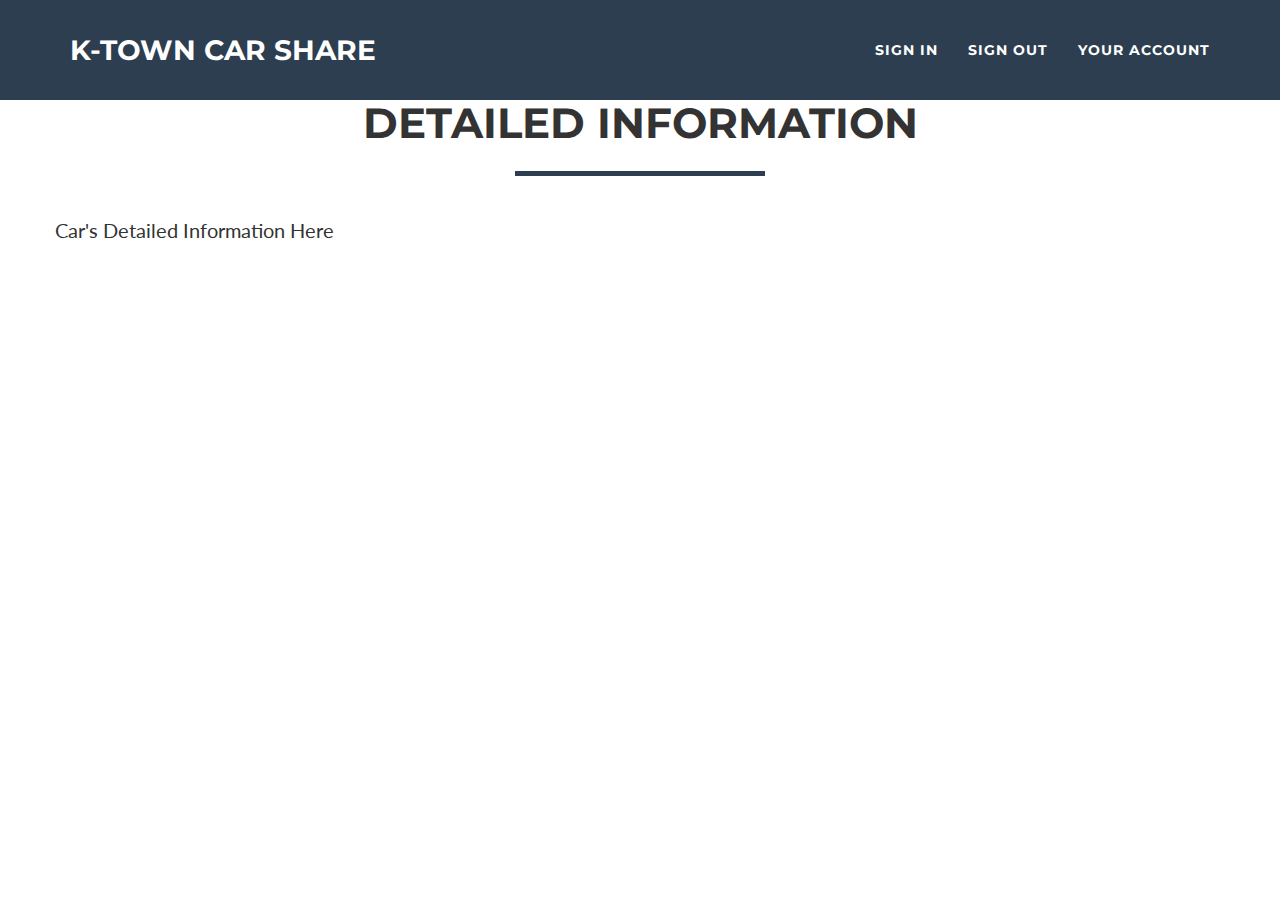
<file: detail.html>
<!DOCTYPE html>
<html lang="en">

<head>

    <meta charset="utf-8">
    <meta http-equiv="X-UA-Compatible" content="IE=edge">
    <meta name="viewport" content="width=device-width, initial-scale=1">
    <meta name="description" content="">
    <meta name="author" content="">

    <title>K-Town Car Share</title>

    <!-- Bootstrap Core CSS -->
    <link href="vendor/bootstrap/css/bootstrap.min.css" rel="stylesheet">

    <!-- Theme CSS -->
    <link href="css/freelancer.css" rel="stylesheet">

    <!-- Custom Fonts -->
    <link href="vendor/font-awesome/css/font-awesome.min.css" rel="stylesheet" type="text/css">
    <link href="https://fonts.googleapis.com/css?family=Montserrat:400,700" rel="stylesheet" type="text/css">
    <link href="https://fonts.googleapis.com/css?family=Lato:400,700,400italic,700italic" rel="stylesheet" type="text/css">

    <!-- HTML5 Shim and Respond.js IE8 support of HTML5 elements and media queries -->
    <!-- WARNING: Respond.js doesn't work if you view the page via file:// -->
    <!--[if lt IE 9]>
        <script src="https://oss.maxcdn.com/libs/html5shiv/3.7.0/html5shiv.js"></script>
        <script src="https://oss.maxcdn.com/libs/respond.js/1.4.2/respond.min.js"></script>
    <![endif]-->

</head>

<body id="page-top" class="index">
<div id="skipnav"><a href="#maincontent">Skip to main content</a></div>

    <!-- Navigation -->
    <nav id="mainNav" class="navbar navbar-default navbar-fixed-top navbar-custom">
        <div class="container">
            <!-- Brand and toggle get grouped for better mobile display -->
            <div class="navbar-header page-scroll">
                <button type="button" class="navbar-toggle" data-toggle="collapse" data-target="#bs-example-navbar-collapse-1">
                    <span class="sr-only">Toggle navigation</span> Menu <i class="fa fa-bars"></i>
                </button>
                <a class="navbar-brand" href="#page-top">K-Town Car Share</a>
            </div>

            <!-- Collect the nav links, forms, and other content for toggling -->
            <div class="collapse navbar-collapse" id="bs-example-navbar-collapse-1">
                <ul class="nav navbar-nav navbar-right">
                    <li class="hidden">
                        <a href="#page-top"></a>
                    </li>
                    <li class="page-scroll">
                        <a href="join.html">Sign In</a> <!--should link to other pages-->
                    </li>
                    <li class="page-scroll">
                        <a href="login.html">Sign Out</a>
                    </li>
                    <li class="page-scroll">
                        <a href="#contact">Your Account</a>
                    </li>
                </ul>
            </div>
            <!-- /.navbar-collapse -->
        </div>
        <!-- /.container-fluid -->
    </nav>
	
	<section id="portfolio">
        <div class="container">
            <div class="row">
                <div class="col-lg-12 text-center">
                    <h2>Detailed Information</h2>
                    <hr class="star-primary">
                </div>
            </div>
            <div class="row" src="<?php echo $name ?>">  
				<p></p>
				<p>Car's Detailed Information Here</p>
				
			</div>
        </div>
    </section>
	
</body>
</html>
</file>
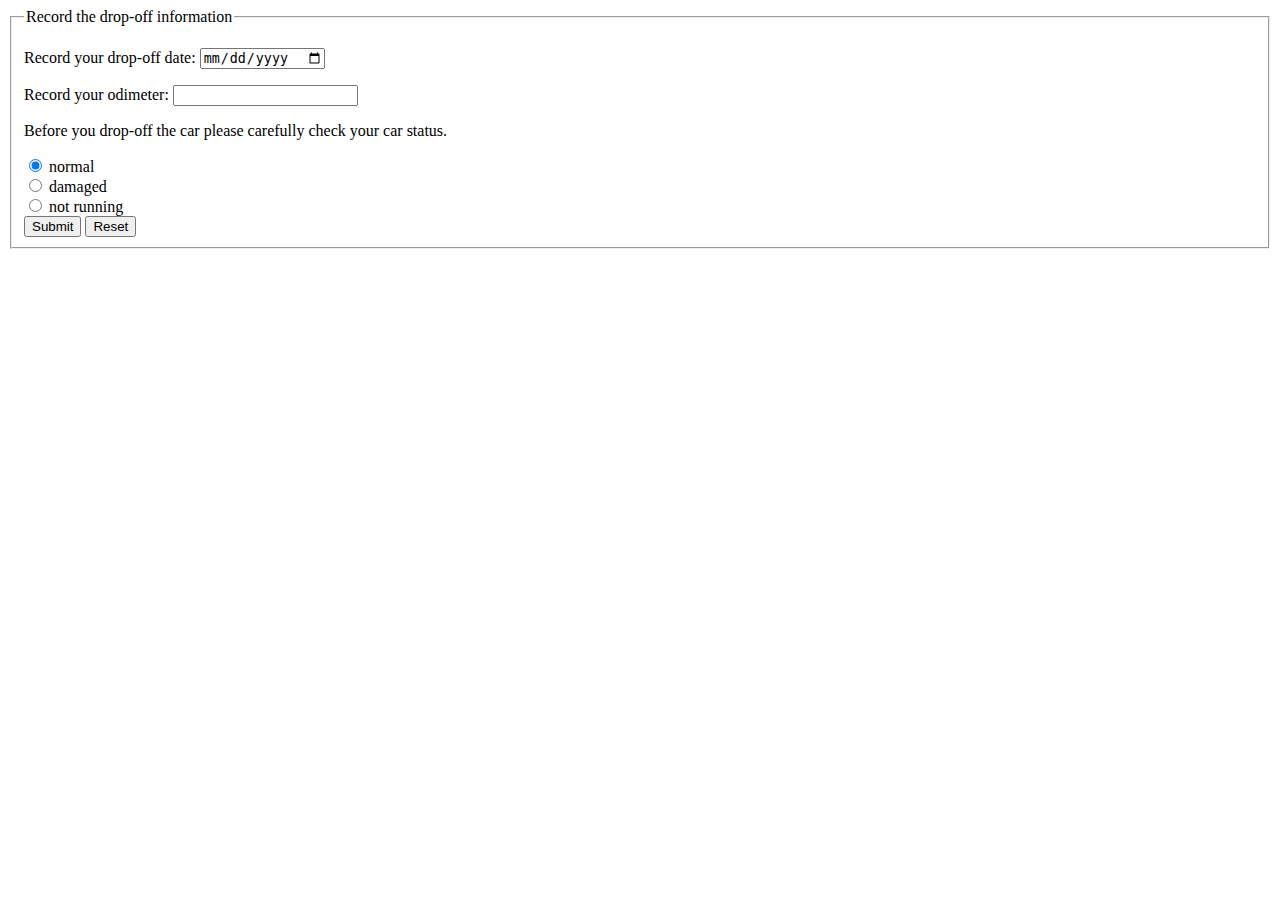
<file: DropOffPage.html>
<!DOCTYPE html>
<html>
<head>
  <title>Pick-up Your Car</title>
</head>

<body>
 

    
    <form name = "Dropoff" action = "dropoff.php" method="POST" enctype="multipart/form-data">
    <fieldset>
    

    <legend>Record the drop-off information</legend>
    <P> Record your drop-off date: <input type="date" name="pickupdate"> </P>
    <p> Record your odimeter: <input type="text" name = "odimeter" > </P>
    <p> Before you drop-off the car please carefully check your car status. </P> 
    <input type="radio" name="carstatus" value="normal" checked > normal<br>
    <input type="radio" name="carstatus" value="damaged"> damaged<br>
    <input type="radio" name="carstatus" value="not running"> not running <br>
   
   <!--
   <select name="car status" >
        <option value="normal" selected>normal</option>
        <option value="damaged">damaged</option>
        <option value="not running">not running</option>       
    </select>
    -->
    <input type="submit" value="Submit">
    <input type="Reset">
          
        
    </fieldset>
    
</body>
</file>
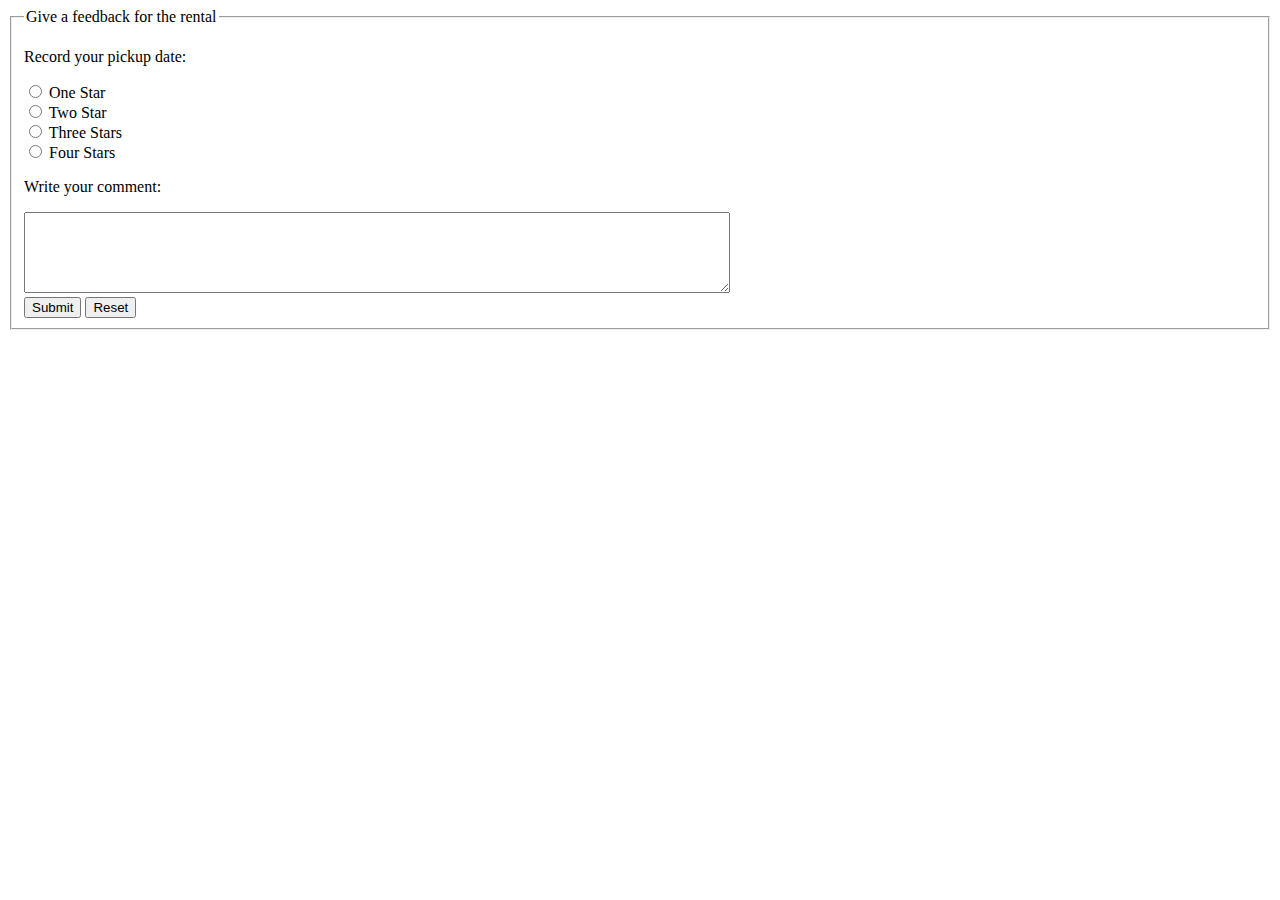
<file: FeedbackPage.html>
<!DOCTYPE html>
<html>
<head>
  <title>Give Feedback</title>
</head>

<body>

    <form name = "givefeedback" action = "givefeedpack.php" method="POST" enctype="multipart/form-data">
    <fieldset>
    

    <legend>Give a feedback for the rental</legend>
    <P> Record your pickup date:  </P>
    <input type="radio" name="rating" value="onestar" > One Star<br>
    <input type="radio" name="rating" value="twosrar"> Two Star<br>
    <input type="radio" name="rating" value="threestar"> Three Stars <br>
    <input type="radio" name="rating" value="fourstar" > Four Stars<br>
    <p> Write your comment: </P>
    <textarea name="comment" style="width: 700px" rows="5"></textarea> <br>
    
    <input type="submit" value="Submit">
    <input type="Reset">
          
        
    </fieldset>
</file>
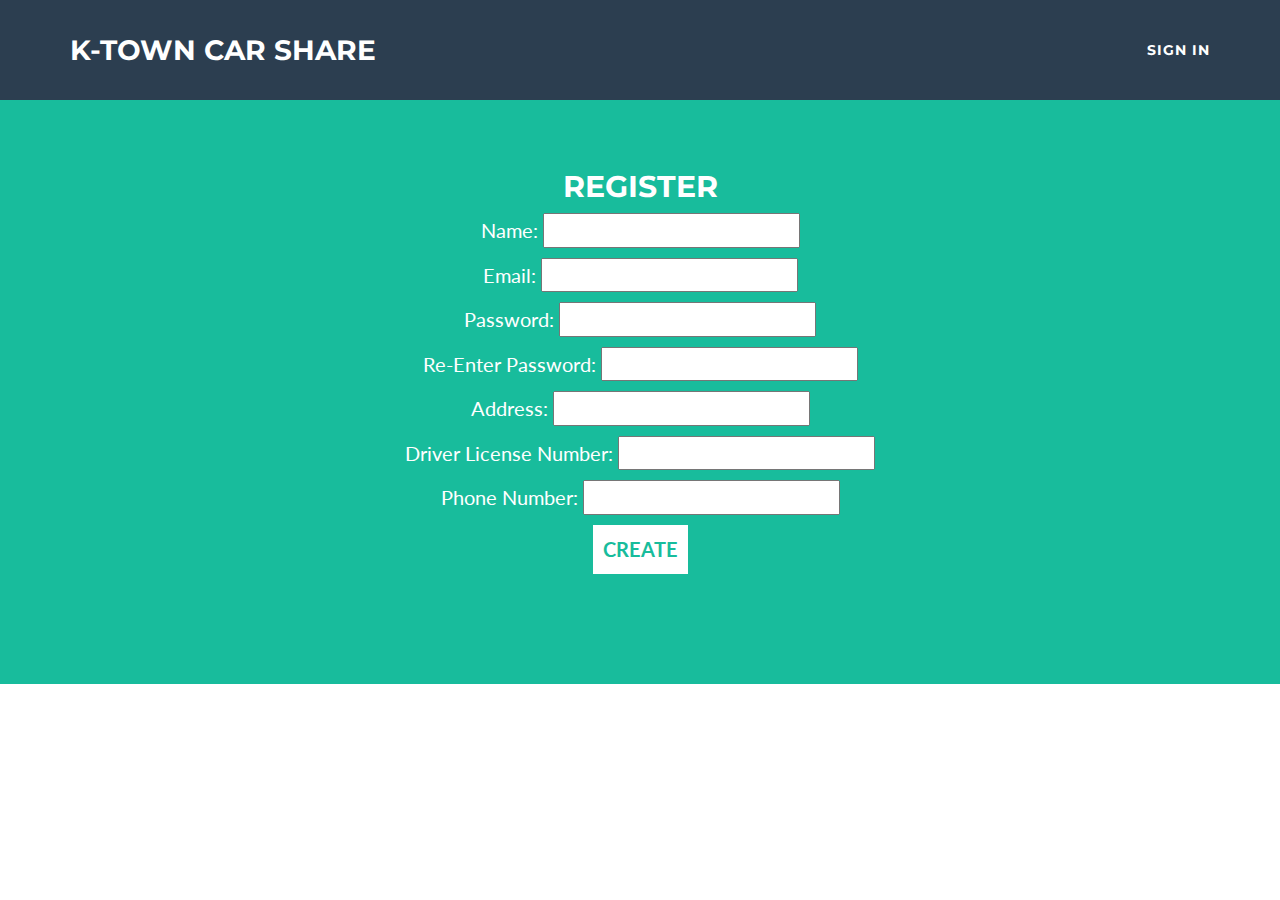
<file: join.html>
<!DOCTYPE html>
<html lang="en">

<head>

    <meta charset="utf-8">
    <meta http-equiv="X-UA-Compatible" content="IE=edge">
    <meta name="viewport" content="width=device-width, initial-scale=1">
    <meta name="description" content="">
    <meta name="author" content="">

    <title>K-Town Car Share</title>

    <!-- Bootstrap Core CSS -->
    <link href="vendor/bootstrap/css/bootstrap.min.css" rel="stylesheet">

    <!-- Theme CSS -->
    <link href="css/freelancer.css" rel="stylesheet">

    <!-- Custom Fonts -->
    <link href="vendor/font-awesome/css/font-awesome.min.css" rel="stylesheet" type="text/css">
    <link href="https://fonts.googleapis.com/css?family=Montserrat:400,700" rel="stylesheet" type="text/css">
    <link href="https://fonts.googleapis.com/css?family=Lato:400,700,400italic,700italic" rel="stylesheet" type="text/css">

    <!-- HTML5 Shim and Respond.js IE8 support of HTML5 elements and media queries -->
    <!-- WARNING: Respond.js doesn't work if you view the page via file:// -->
    <!--[if lt IE 9]>
        <script src="https://oss.maxcdn.com/libs/html5shiv/3.7.0/html5shiv.js"></script>
        <script src="https://oss.maxcdn.com/libs/respond.js/1.4.2/respond.min.js"></script>
    <![endif]-->

</head>


<body id="page-top" class="index">
<div id="skipnav"><a href="#maincontent">Skip to main content</a></div>

    <!-- Navigation -->
    <nav id="mainNav" class="navbar navbar-default navbar-fixed-top navbar-custom">
        <div class="container">
            <!-- Brand and toggle get grouped for better mobile display -->
            <div class="navbar-header page-scroll">
                <button type="button" class="navbar-toggle" data-toggle="collapse" data-target="#bs-example-navbar-collapse-1">
                    <span class="sr-only">Toggle navigation</span> Menu <i class="fa fa-bars"></i>
                </button>
                <a class="navbar-brand" href="Main.html">K-Town Car Share</a>
            </div>

            <!-- Collect the nav links, forms, and other content for toggling -->
            <div class="collapse navbar-collapse" id="bs-example-navbar-collapse-1">
                <ul class="nav navbar-nav navbar-right">
                    <li class="hidden">
                        <a href="#page-top"></a>
                    </li>
                   <!--  <li class="page-scroll">
                        <a href="join.html">Join Now</a> 
                    </li> -->
                    <li class="page-scroll">
                        <a href="login.html">Sign in</a>
                    </li>
                </ul>
            </div>
            <!-- /.navbar-collapse -->
        </div>
        <!-- /.container-fluid -->
    </nav>

    <!-- Header -->
    <header>
        <div class="container" id="maincontent" tabindex="-1">
			<div class = "data">
				<form name = "Join" action = "submit.php" method = "POST" enctype = "multipart/form-data">
				<form>
					<h2>Register</h2>
					<table border = "0" style = "">
					<!--<tr><p>User Name: <input type = "text" name = "username" style = "color:black"></p>-->
                    <tr><p>Name: <input type = "text" name = "name" style = "color:black"></p>
					<tr><p>Email: <input type = "email" name = "loginemail" style = "color:black"></p>
					<tr><p>Password: <input type = "password" name = "password1" style = "color:black"></p>
                    <tr><p>Re-Enter Password: <input type = "password" name = "password2" style = "color:black"></p>
					<tr><p>Address: <input type = "text" name = "address" style = "color:black"></p>
					<tr><p>Driver License Number: <input type = "text" name = "license" style = "color:black"></p>
					<tr><p>Phone Number: <input type = "text" name = "phone" style = "color:black"></p>
					<tr><p><input class = "button" type = "submit" name = "Create" value = "create"></p>
					</table> 
				</form>
			</div>
        </div>
    </header>
</div>
</body>
</html>
</file>
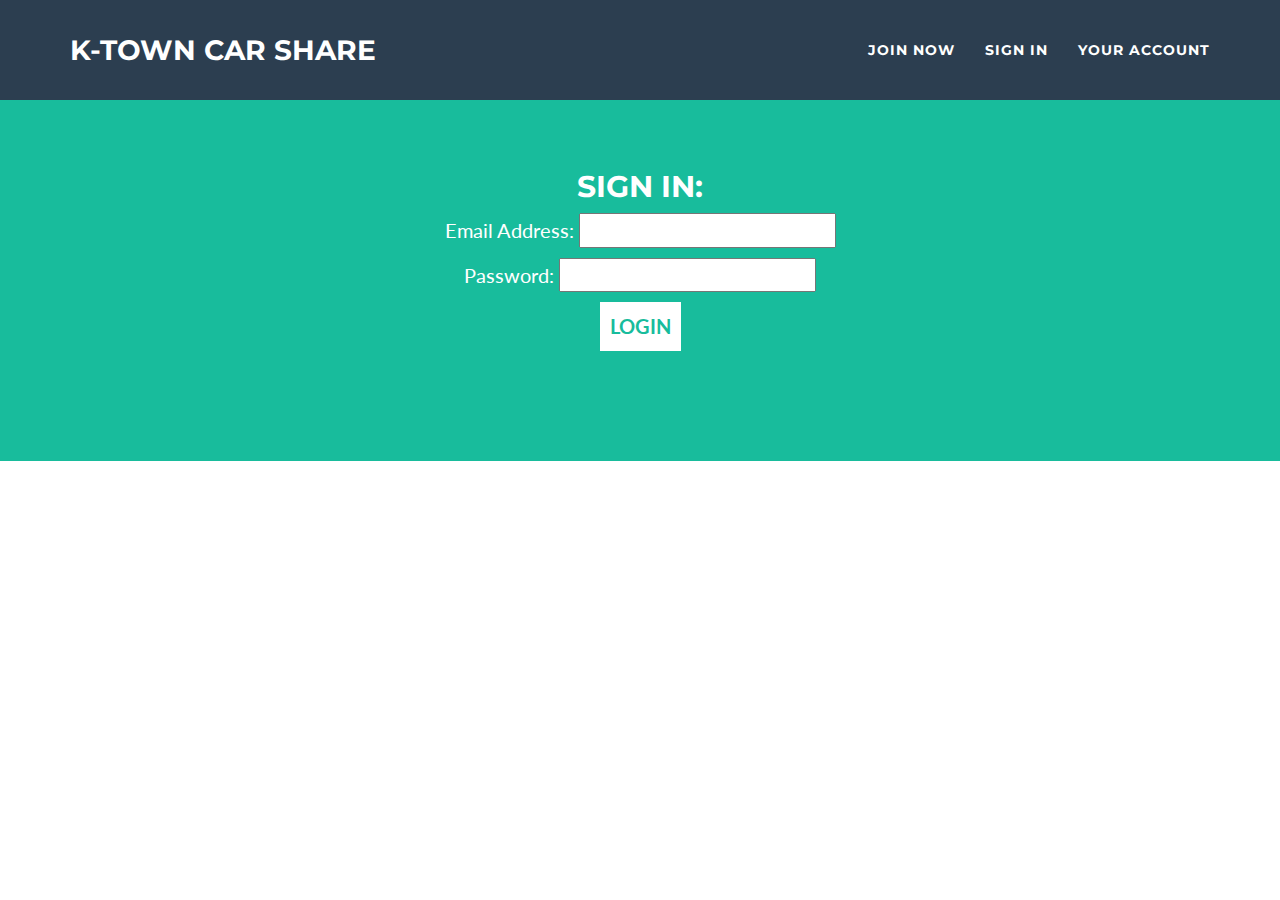
<file: login.html>
<!DOCTYPE html>
<html lang="en">

<head>

    <meta charset="utf-8">
    <meta http-equiv="X-UA-Compatible" content="IE=edge">
    <meta name="viewport" content="width=device-width, initial-scale=1">
    <meta name="description" content="">
    <meta name="author" content="">

    <title>K-Town Car Share</title>

    <!-- Bootstrap Core CSS -->
    <link href="vendor/bootstrap/css/bootstrap.min.css" rel="stylesheet">

    <!-- Theme CSS -->
    <link href="css/freelancer.css" rel="stylesheet">

    <!-- Custom Fonts -->
    <link href="vendor/font-awesome/css/font-awesome.min.css" rel="stylesheet" type="text/css">
    <link href="https://fonts.googleapis.com/css?family=Montserrat:400,700" rel="stylesheet" type="text/css">
    <link href="https://fonts.googleapis.com/css?family=Lato:400,700,400italic,700italic" rel="stylesheet" type="text/css">

    <!-- HTML5 Shim and Respond.js IE8 support of HTML5 elements and media queries -->
    <!-- WARNING: Respond.js doesn't work if you view the page via file:// -->
    <!--[if lt IE 9]>
        <script src="https://oss.maxcdn.com/libs/html5shiv/3.7.0/html5shiv.js"></script>
        <script src="https://oss.maxcdn.com/libs/respond.js/1.4.2/respond.min.js"></script>
    <![endif]-->

</head>


<body id="page-top" class="index">
<div id="skipnav"><a href="#maincontent">Skip to main content</a></div>

    <!-- Navigation -->
    <nav id="mainNav" class="navbar navbar-default navbar-fixed-top navbar-custom">
        <div class="container">
            <!-- Brand and toggle get grouped for better mobile display -->
            <div class="navbar-header page-scroll">
                <button type="button" class="navbar-toggle" data-toggle="collapse" data-target="#bs-example-navbar-collapse-1">
                    <span class="sr-only">Toggle navigation</span> Menu <i class="fa fa-bars"></i>
                </button>
                <a class="navbar-brand" href="index.html">K-Town Car Share</a>
            </div>

            <!-- Collect the nav links, forms, and other content for toggling -->
            <div class="collapse navbar-collapse" id="bs-example-navbar-collapse-1">
                <ul class="nav navbar-nav navbar-right">
                    <li class="hidden">
                        <a href="#page-top"></a>
                    </li>
                    <li class="page-scroll">
                        <a href="join.html">Join Now</a> <!--should link to other pages-->
                    </li>
                    <li class="page-scroll">
                        <a href="login.html">Sign in</a>
                    </li>
                    <li class="page-scroll">
                        <a href="#contact">Your Account</a>
                    </li>
                </ul>
            </div>
            <!-- /.navbar-collapse -->
        </div>
        <!-- /.container-fluid -->
    </nav>

    <!-- Header -->
    <header>
        <div class="container" id="maincontent" tabindex="-1">
			<div class = "data">
				<!--form form name = "Date" action = ".php" method = "POST" enctype = "multipart/form-data"-->
				<form>
					<h2>Sign in:</h2>
					<p>Email Address: <input type = "email" name = "loginemail" style = "color:black"></p>
					<p>Password: <input type = "text" name = "password" style = "color:black"></p>
					<p><input class = "button" type = "submit" name = "Login" value = "login"></p>
				</form>
			</div>
        </div>
    </header>
</div>
</body>
</html>
</file>
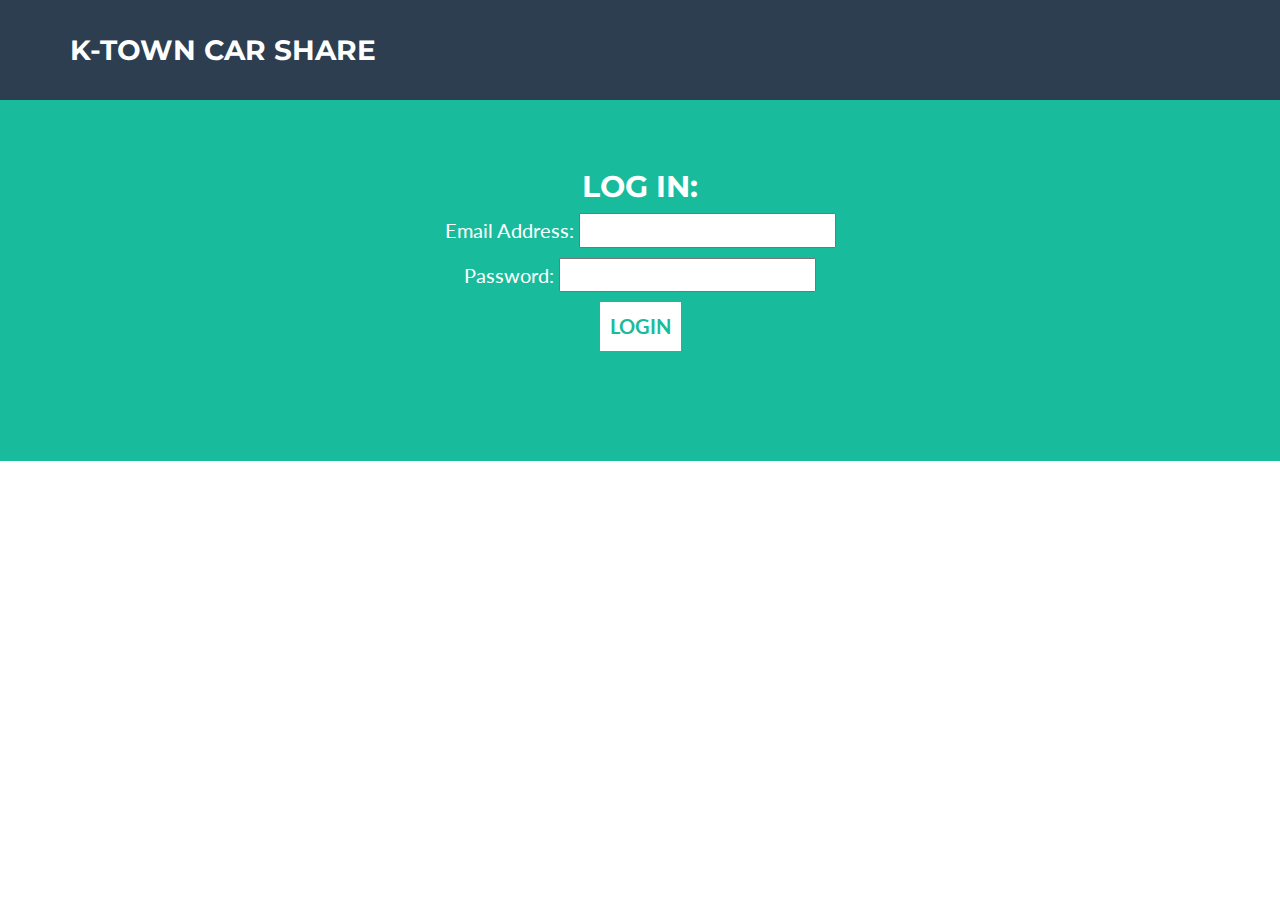
<file: MemberAcount.html>
<!DOCTYPE html>
<html lang="en">

<head>

    <meta charset="utf-8">
    <meta http-equiv="X-UA-Compatible" content="IE=edge">
    <meta name="viewport" content="width=device-width, initial-scale=1">
    <meta name="description" content="">
    <meta name="author" content="">

    <title>My Account</title>

    <!-- Bootstrap Core CSS -->
    <link href="vendor/bootstrap/css/bootstrap.min.css" rel="stylesheet">

    <!-- Theme CSS -->
    <link href="css/freelancer.css" rel="stylesheet">

    <!-- Custom Fonts -->
    <link href="vendor/font-awesome/css/font-awesome.min.css" rel="stylesheet" type="text/css">
    <link href="https://fonts.googleapis.com/css?family=Montserrat:400,700" rel="stylesheet" type="text/css">
    <link href="https://fonts.googleapis.com/css?family=Lato:400,700,400italic,700italic" rel="stylesheet" type="text/css">

    <!-- HTML5 Shim and Respond.js IE8 support of HTML5 elements and media queries -->
    <!-- WARNING: Respond.js doesn't work if you view the page via file:// -->
    <!--[if lt IE 9]>
        <script src="https://oss.maxcdn.com/libs/html5shiv/3.7.0/html5shiv.js"></script>
        <script src="https://oss.maxcdn.com/libs/respond.js/1.4.2/respond.min.js"></script>
    <![endif]-->

</head>


<body id="page-top" class="index">
<div id="skipnav"><a href="#maincontent">Skip to main content</a></div>

    <!-- Navigation -->
    <nav id="mainNav" class="navbar navbar-default navbar-fixed-top navbar-custom">
        <div class="container">
            <!-- Brand and toggle get grouped for better mobile display -->
            <div class="navbar-header page-scroll">
                <button type="button" class="navbar-toggle" data-toggle="collapse" data-target="#bs-example-navbar-collapse-1">
                    <span class="sr-only">Toggle navigation</span> Menu <i class="fa fa-bars"></i>
                </button>
                <a class="navbar-brand" href="UserMain.html">K-Town Car Share</a>
            </div>

            <!-- Collect the nav links, forms, and other content for toggling 
            <div class="collapse navbar-collapse" id="bs-example-navbar-collapse-1">
                <ul class="nav navbar-nav navbar-right">
                    <li class="hidden">
                        <a href="#page-top"></a>
                    </li>
                    <li class="page-scroll">
                        <a href="join.html">Join Now</a> <!--should link to other pages
                    </li>
                    <li class="page-scroll">
                        <a href="login.html">Sign in</a>
                    </li>
                    <li class="page-scroll">
                        <a href="#contact">Your Account</a>
                    </li>
                </ul>
            </div>
            <!-- /.navbar-collapse -->
        </div>
        <!-- /.container-fluid -->
    </nav>

    <!-- Header -->
    <header>
        <div class="container" id="maincontent" tabindex="-1">
			<div class = "data">
				<form form name = "Login" action = "logincheck.php" method = "POST" enctype = "multipart/form-data">
				<form>
					<h2>Log In:</h2>
					<p>Email Address: <input type = "email" name = "loginemail" style = "color:black"></p>
					<p>Password: <input type = "text" name = "password" style = "color:black"></p>
					<p><input class = "button" type = "submit" name = "Login" value = "login"></p>
				</form>
			</div>
        </div>
    </header>
</div>
</body>
</html>
</file>
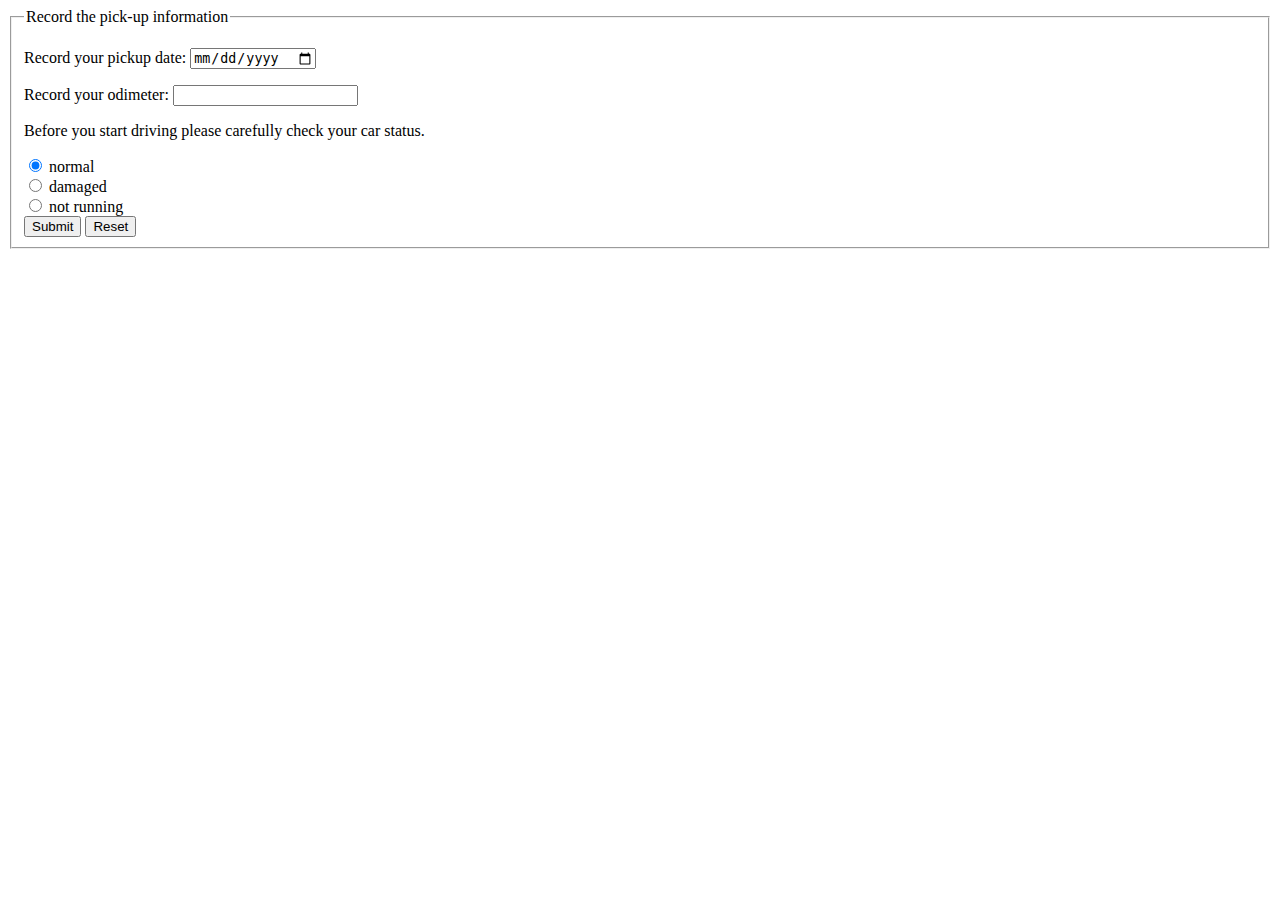
<file: PickUpPage.html>
<!DOCTYPE html>
<html>
<head>
  <title>Pick-up Your Car</title>
</head>

<body>
 

    
    <form name = "Pick-up" action = "pickup.php" method="POST" enctype="multipart/form-data">
    <fieldset>
    

    <legend>Record the pick-up information</legend>
    <P> Record your pickup date: <input type="date" name="pickupdate"> </P>
    <p> Record your odimeter: <input type="text" name = "odimeter" > </P>
    <p> Before you start driving please carefully check your car status. </P> 
    <input type="radio" name="carstatus" value="normal" checked > normal<br>
    <input type="radio" name="carstatus" value="damaged"> damaged<br>
    <input type="radio" name="carstatus" value="not running"> not running <br>
   
   <!--
   <select name="car status" >
        <option value="normal" selected>normal</option>
        <option value="damaged">damaged</option>
        <option value="not running">not running</option>       
    </select>
    -->
    <input type="submit" value="Submit">
    <input type="Reset">
          
        
    </fieldset>
    
</body>
</file>
<file: css/freelancer.css>
/*!
 * Start Bootstrap - Freelancer v3.3.7+1 (http://startbootstrap.com/template-overviews/freelancer)
 * Copyright 2013-2016 Start Bootstrap
 * Licensed under MIT (https://github.com/BlackrockDigital/startbootstrap/blob/gh-pages/LICENSE)
 */
body {
  font-family: 'Lato', 'Helvetica Neue', Helvetica, Arial, sans-serif;
  overflow-x: hidden;
}
p {
  font-size: 20px;
}
p.small {
  font-size: 16px;
}
a,
a:hover,
a:hover,
a:focus,
a:active,
a.active {
  color: #18BC9C;
}
h1,
h2,
h3,
h4,
h5,
h6 {
  font-family: "Montserrat", "Helvetica Neue", Helvetica, Arial, sans-serif;
  text-transform: uppercase;
  font-weight: 700;
}
hr.star-light,
hr.star-primary {
  padding: 0;
  border: none;
  border-top: solid 5px;
  text-align: center;
  max-width: 250px;
  margin: 25px auto 30px;
}
hr.star-light:after,
hr.star-primary:after {
  content: "\f005";
  font-family: FontAwesome;
  display: inline-block;
  position: relative;
  top: -0.8em;
  font-size: 2em;
  padding: 0 0.25em;
}
hr.star-light {
  border-color: white;
}
hr.star-light:after {
  background-color: #18BC9C;
  color: white;
}
hr.star-primary {
  border-color: #2C3E50;
}
hr.star-primary:after {
  background-color: white;
  color: #2C3E50;
}
.img-centered {
  margin: 0 auto;
}
header {
  text-align: center;
  background: #18BC9C;
  color: white;
}
header .container {
  padding-top: 100px;
  padding-bottom: 50px;
}
header img {
  display: block;
  margin: 0 auto 20px;
}
header .intro-text .name {
  display: block;
  font-family: "Montserrat", "Helvetica Neue", Helvetica, Arial, sans-serif;
  text-transform: uppercase;
  font-weight: 700;
  font-size: 2em;
}
header .intro-text {
  font-size: 1.25em;
  font-weight: 300;
}
form .button{
	text-transform: uppercase;
	color: #18BC9C;
	background-color: white;
	padding: 10px;
	font-weight: bold;
	border: none;
}
form .button:hover{
	background-color: #2C3E50;
	color: white;
}

@media (min-width: 768px) {
  header .container {
    padding-top: 150px;
    padding-bottom: 100px;
  }
  header .intro-text .name {
    font-size: 4.75em;
  }
  header .intro-text .skills {
    font-size: 1.75em;
  }

}
.navbar-custom {
  background: #2C3E50;
  font-family: "Montserrat", "Helvetica Neue", Helvetica, Arial, sans-serif;
  text-transform: uppercase;
  font-weight: 700;
  border: none;
}
.navbar-custom .navbar-brand {
  color: white;
}
.navbar-custom .navbar-brand:hover,
.navbar-custom .navbar-brand:focus,
.navbar-custom .navbar-brand:active,
.navbar-custom .navbar-brand.active {
  color: white;
}
.navbar-custom .navbar-nav {
  letter-spacing: 1px;
}
.navbar-custom .navbar-nav li a {
  color: white;
}
.navbar-custom .navbar-nav li a:hover {
  color: #18BC9C;
}
.navbar-custom .navbar-nav li a:focus,
.navbar-custom .navbar-nav li a:active {
  color: white;
}
.navbar-custom .navbar-nav li.active a {
  color: white;
  background: #18BC9C;
}
.navbar-custom .navbar-nav li.active a:hover,
.navbar-custom .navbar-nav li.active a:focus,
.navbar-custom .navbar-nav li.active a:active {
  color: white;
  background: #18BC9C;
}
.navbar-custom .navbar-toggle {
  color: white;
  text-transform: uppercase;
  font-size: 10px;
  border-color: white;
}
.navbar-custom .navbar-toggle:hover,
.navbar-custom .navbar-toggle:focus {
  background-color: #18BC9C;
  color: white;
  border-color: #18BC9C;
}
@media (min-width: 768px) {
  .navbar-custom {
    padding: 25px 0;
    -webkit-transition: padding 0.3s;
    -moz-transition: padding 0.3s;
    transition: padding 0.3s;
  }
  .navbar-custom .navbar-brand {
    font-size: 2em;
    -webkit-transition: all 0.3s;
    -moz-transition: all 0.3s;
    transition: all 0.3s;
  }
  .navbar-custom.affix {
    padding: 10px 0;
  }
  .navbar-custom.affix .navbar-brand {
    font-size: 1.5em;
  }
}
section {
  padding: 100px 0;
}
section h2 {
  margin: 0;
  font-size: 3em;
}
section.success {
  background: #18BC9C;
  color: white;
}
@media (max-width: 767px) {
  section {
    padding: 75px 0;
  }
  section.first {
    padding-top: 75px;
  }
}
#portfolio .portfolio-item {
  margin: 0 0 15px;
  right: 0;
}
#portfolio .portfolio-item .portfolio-link {
  display: block;
  position: relative;
  max-width: 400px;
  margin: 0 auto;
}
#portfolio .portfolio-item .portfolio-link .caption {
  background: rgba(24, 188, 156, 0.9);
  position: absolute;
  width: 100%;
  height: 100%;
  opacity: 0;
  transition: all ease 0.5s;
  -webkit-transition: all ease 0.5s;
  -moz-transition: all ease 0.5s;
}
#portfolio .portfolio-item .portfolio-link .caption:hover {
  opacity: 1;
}
#portfolio .portfolio-item .portfolio-link .caption .caption-content {
  position: absolute;
  width: 100%;
  height: 20px;
  font-size: 20px;
  text-align: center;
  top: 50%;
  margin-top: -12px;
  color: white;
}
#portfolio .portfolio-item .portfolio-link .caption .caption-content i {
  margin-top: -12px;
}
#portfolio .portfolio-item .portfolio-link .caption .caption-content h3,
#portfolio .portfolio-item .portfolio-link .caption .caption-content h4 {
  margin: 0;
}
#portfolio * {
  z-index: 2;
}
@media (min-width: 767px) {
  #portfolio .portfolio-item {
    margin: 0 0 30px;
  }
}
.floating-label-form-group {
  position: relative;
  margin-bottom: 0;
  padding-bottom: 0.5em;
  border-bottom: 1px solid #eeeeee;
}
.floating-label-form-group input,
.floating-label-form-group textarea {
  z-index: 1;
  position: relative;
  padding-right: 0;
  padding-left: 0;
  border: none;
  border-radius: 0;
  font-size: 1.5em;
  background: none;
  box-shadow: none !important;
  resize: none;
}
.floating-label-form-group label {
  display: block;
  z-index: 0;
  position: relative;
  top: 2em;
  margin: 0;
  font-size: 0.85em;
  line-height: 1.764705882em;
  vertical-align: middle;
  vertical-align: baseline;
  opacity: 0;
  -webkit-transition: top 0.3s ease,opacity 0.3s ease;
  -moz-transition: top 0.3s ease,opacity 0.3s ease;
  -ms-transition: top 0.3s ease,opacity 0.3s ease;
  transition: top 0.3s ease,opacity 0.3s ease;
}
.floating-label-form-group:not(:first-child) {
  padding-left: 14px;
  border-left: 1px solid #eeeeee;
}
.floating-label-form-group-with-value label {
  top: 0;
  opacity: 1;
}
.floating-label-form-group-with-focus label {
  color: #18BC9C;
}
form .row:first-child .floating-label-form-group {
  border-top: 1px solid #eeeeee;
}
footer {
  color: white;
}
footer h3 {
  margin-bottom: 30px;
}
footer .footer-above {
  padding-top: 50px;
  background-color: #2C3E50;
}
footer .footer-col {
  margin-bottom: 50px;
}
footer .footer-below {
  padding: 25px 0;
  background-color: #233140;
}
.btn-outline {
  color: white;
  font-size: 20px;
  border: solid 2px white;
  background: transparent;
  transition: all 0.3s ease-in-out;
  margin-top: 15px;
}
.btn-outline:hover,
.btn-outline:focus,
.btn-outline:active,
.btn-outline.active {
  color: #18BC9C;
  background: white;
  border: solid 2px white;
}
.btn-primary {
  color: white;
  background-color: #2C3E50;
  border-color: #2C3E50;
  font-weight: 700;
}
.btn-primary:hover,
.btn-primary:focus,
.btn-primary:active,
.btn-primary.active,
.open .dropdown-toggle.btn-primary {
  color: white;
  background-color: #1a242f;
  border-color: #161f29;
}
.btn-primary:active,
.btn-primary.active,
.open .dropdown-toggle.btn-primary {
  background-image: none;
}
.btn-primary.disabled,
.btn-primary[disabled],
fieldset[disabled] .btn-primary,
.btn-primary.disabled:hover,
.btn-primary[disabled]:hover,
fieldset[disabled] .btn-primary:hover,
.btn-primary.disabled:focus,
.btn-primary[disabled]:focus,
fieldset[disabled] .btn-primary:focus,
.btn-primary.disabled:active,
.btn-primary[disabled]:active,
fieldset[disabled] .btn-primary:active,
.btn-primary.disabled.active,
.btn-primary[disabled].active,
fieldset[disabled] .btn-primary.active {
  background-color: #2C3E50;
  border-color: #2C3E50;
}
.btn-primary .badge {
  color: #2C3E50;
  background-color: white;
}
.btn-success {
  color: white;
  background-color: #18BC9C;
  border-color: #18BC9C;
  font-weight: 700;
}
.btn-success:hover,
.btn-success:focus,
.btn-success:active,
.btn-success.active,
.open .dropdown-toggle.btn-success {
  color: white;
  background-color: #128f76;
  border-color: #11866f;
}
.btn-success:active,
.btn-success.active,
.open .dropdown-toggle.btn-success {
  background-image: none;
}
.btn-success.disabled,
.btn-success[disabled],
fieldset[disabled] .btn-success,
.btn-success.disabled:hover,
.btn-success[disabled]:hover,
fieldset[disabled] .btn-success:hover,
.btn-success.disabled:focus,
.btn-success[disabled]:focus,
fieldset[disabled] .btn-success:focus,
.btn-success.disabled:active,
.btn-success[disabled]:active,
fieldset[disabled] .btn-success:active,
.btn-success.disabled.active,
.btn-success[disabled].active,
fieldset[disabled] .btn-success.active {
  background-color: #18BC9C;
  border-color: #18BC9C;
}
.btn-success .badge {
  color: #18BC9C;
  background-color: white;
}
.btn-social {
  display: inline-block;
  height: 50px;
  width: 50px;
  border: 2px solid white;
  border-radius: 100%;
  text-align: center;
  font-size: 20px;
  line-height: 45px;
}
.scroll-top {
  position: fixed;
  right: 2%;
  bottom: 2%;
  width: 50px;
  height: 50px;
  z-index: 1049;
}
.scroll-top .btn {
  font-size: 20px;
  width: 50px;
  height: 50px;
  border-radius: 100%;
  line-height: 28px;
}
.portfolio-modal .modal-content {
  border-radius: 0;
  background-clip: border-box;
  -webkit-box-shadow: none;
  box-shadow: none;
  border: none;
  min-height: 100%;
  padding: 100px 0;
  text-align: center;
}
.portfolio-modal .modal-content h2 {
  margin: 0;
  font-size: 3em;
}
.portfolio-modal .modal-content img {
  margin-bottom: 30px;
}
.portfolio-modal .modal-content .item-details {
  margin: 30px 0;
}
.portfolio-modal .close-modal {
  position: absolute;
  width: 75px;
  height: 75px;
  background-color: transparent;
  top: 25px;
  right: 25px;
  cursor: pointer;
}
.portfolio-modal .close-modal:hover {
  opacity: 0.3;
}
.portfolio-modal .close-modal .lr {
  height: 75px;
  width: 1px;
  margin-left: 35px;
  background-color: #2C3E50;
  transform: rotate(45deg);
  -ms-transform: rotate(45deg);
  /* IE 9 */
  -webkit-transform: rotate(45deg);
  /* Safari and Chrome */
  z-index: 1051;
}
.portfolio-modal .close-modal .lr .rl {
  height: 75px;
  width: 1px;
  background-color: #2C3E50;
  transform: rotate(90deg);
  -ms-transform: rotate(90deg);
  /* IE 9 */
  -webkit-transform: rotate(90deg);
  /* Safari and Chrome */
  z-index: 1052;
}
.portfolio-modal .modal-backdrop {
  opacity: 0;
  display: none;
}
.modal-body .btn {
	text-transform: uppercase;
	color: white;
	background-color: #18BC9C;
	padding: 10px;
	font-weight: bold;
	border: none;
}

.modal-body .btn:hover{
	background-color: #2C3E50;
	color: white;
}
#skipnav a {
  padding: 6px;
  position: absolute;
  top: -40px;
  left: 0px;
  color: white;
  border-right: 1px solid white;
  border-bottom: 1px solid white;
  border-bottom-right-radius: 8px;
  background: transparent;
  transition: top 1s ease-out, background 1s linear;
  z-index: 2000;
}
#skipnav a:focus {
  position: absolute;
  left: 0px;
  top: 0px;
  background: #18BC9C;
  outline: 0;
  transition: top 0.1s ease-in, background 0.5s linear;
}
div#maincontent {
  outline: none;
}
</file>
